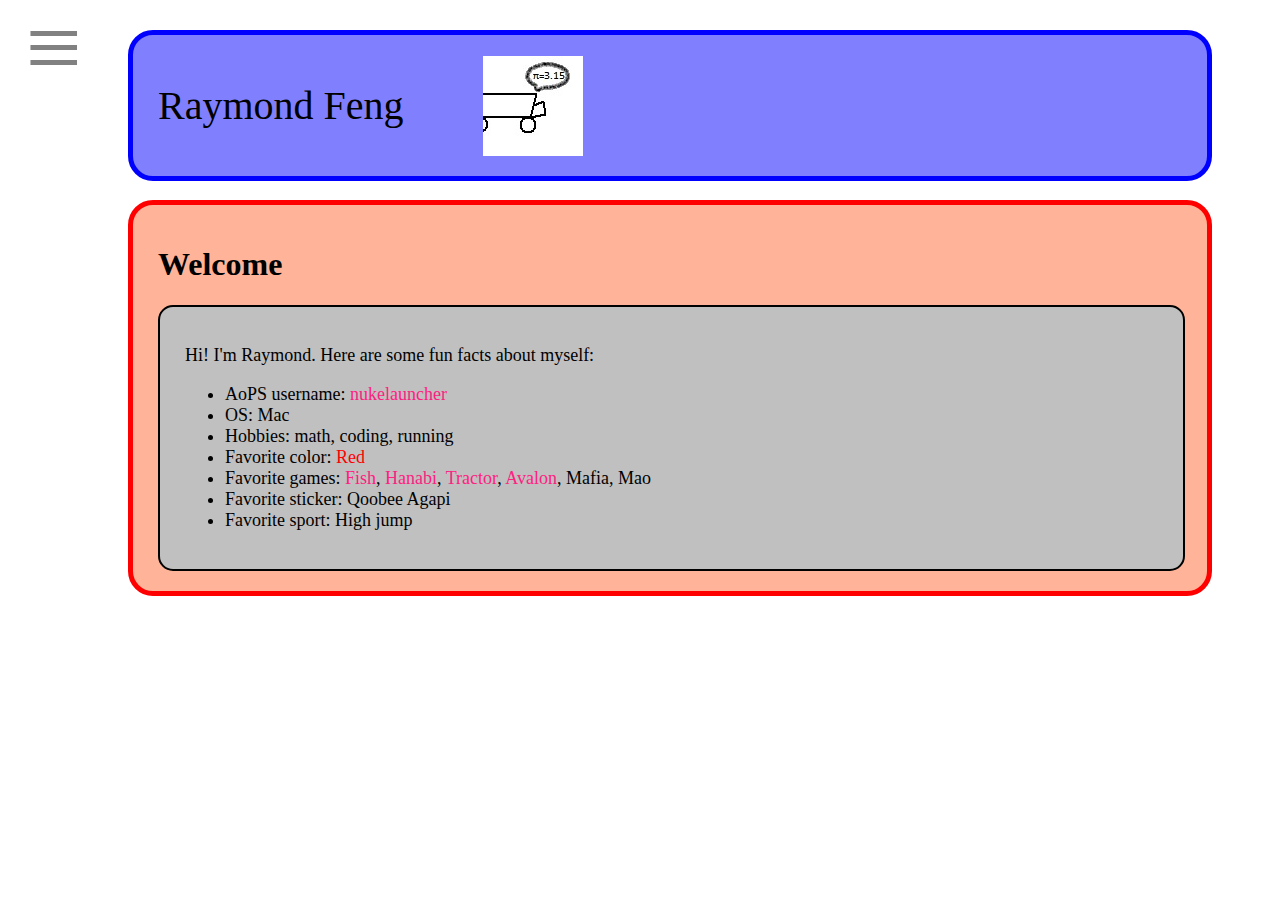
<file: index.html>
<!DOCTYPE html>
<html>
    <head>
        <!--style sheet-->
        <link rel="stylesheet" type="text/css" href="css/style.css">

        <!--favicon stuff-->
        <link rel="icon" href="images/favicon.ico" type="image/ico"/>
        <link rel="shortcut icon" href="images/favicon.ico" type="image/x-icon"/>

        <link rel="apple-touch-icon" sizes="76x76" href="images/apple-touch-icon.png">
        <link rel="icon" type="image/png" sizes="32x32" href="images/favicon-32x32.png">
        <link rel="icon" type="image/png" sizes="16x16" href="images/favicon-16x16.png">
        <link rel="manifest" href="/site.webmanifest">
        <link rel="mask-icon" href="images/safari-pinned-tab.svg" color="#000000">
        <meta name="msapplication-TileColor" content="#da532c">
        <meta name="theme-color" content="#ffffff">

        <!--Title-->
        <title>Raymond Feng</title>
    </head>

    <body>
        <script src="js/sidebar.js"></script>
        <div id="top">
            <h1>Raymond Feng</h1>
            <img id="pfp" src="images/nukelauncher.jpg" alt="nukelauncher"></img>
        </div>
        <div id="main">
            <h1>Welcome</h1>
            <div id="content">
                <p>Hi! I'm Raymond. Here are some fun facts about myself:</p>
                <ul>
                    <li>AoPS username: <a href="https://artofproblemsolving.com/community/user/238280" target="_blank">nukelauncher</a></li>
                    <li>OS: Mac</li>
                    <li>Hobbies: math, coding, running</li>
                    <li>Favorite color: <span style="color: red">Red</span></li>
                    <li>Favorite games: <a href="https://play-litaf.herokuapp.com/" target="_blank">Fish</a>, <a href="https://hanab.live/" target="_blank">Hanabi</a>, <a href="https://zpy.mxawng.com/" target="_blank">Tractor</a>, <a href="https://avalon.fun/" target="_blank">Avalon</a>, Mafia, Mao</li>
                    <li>Favorite sticker: Qoobee Agapi</li>
                    <li>Favorite sport: High jump</li>
                </ul>
            </div>
        </div>
    </body>


</html>
</file>
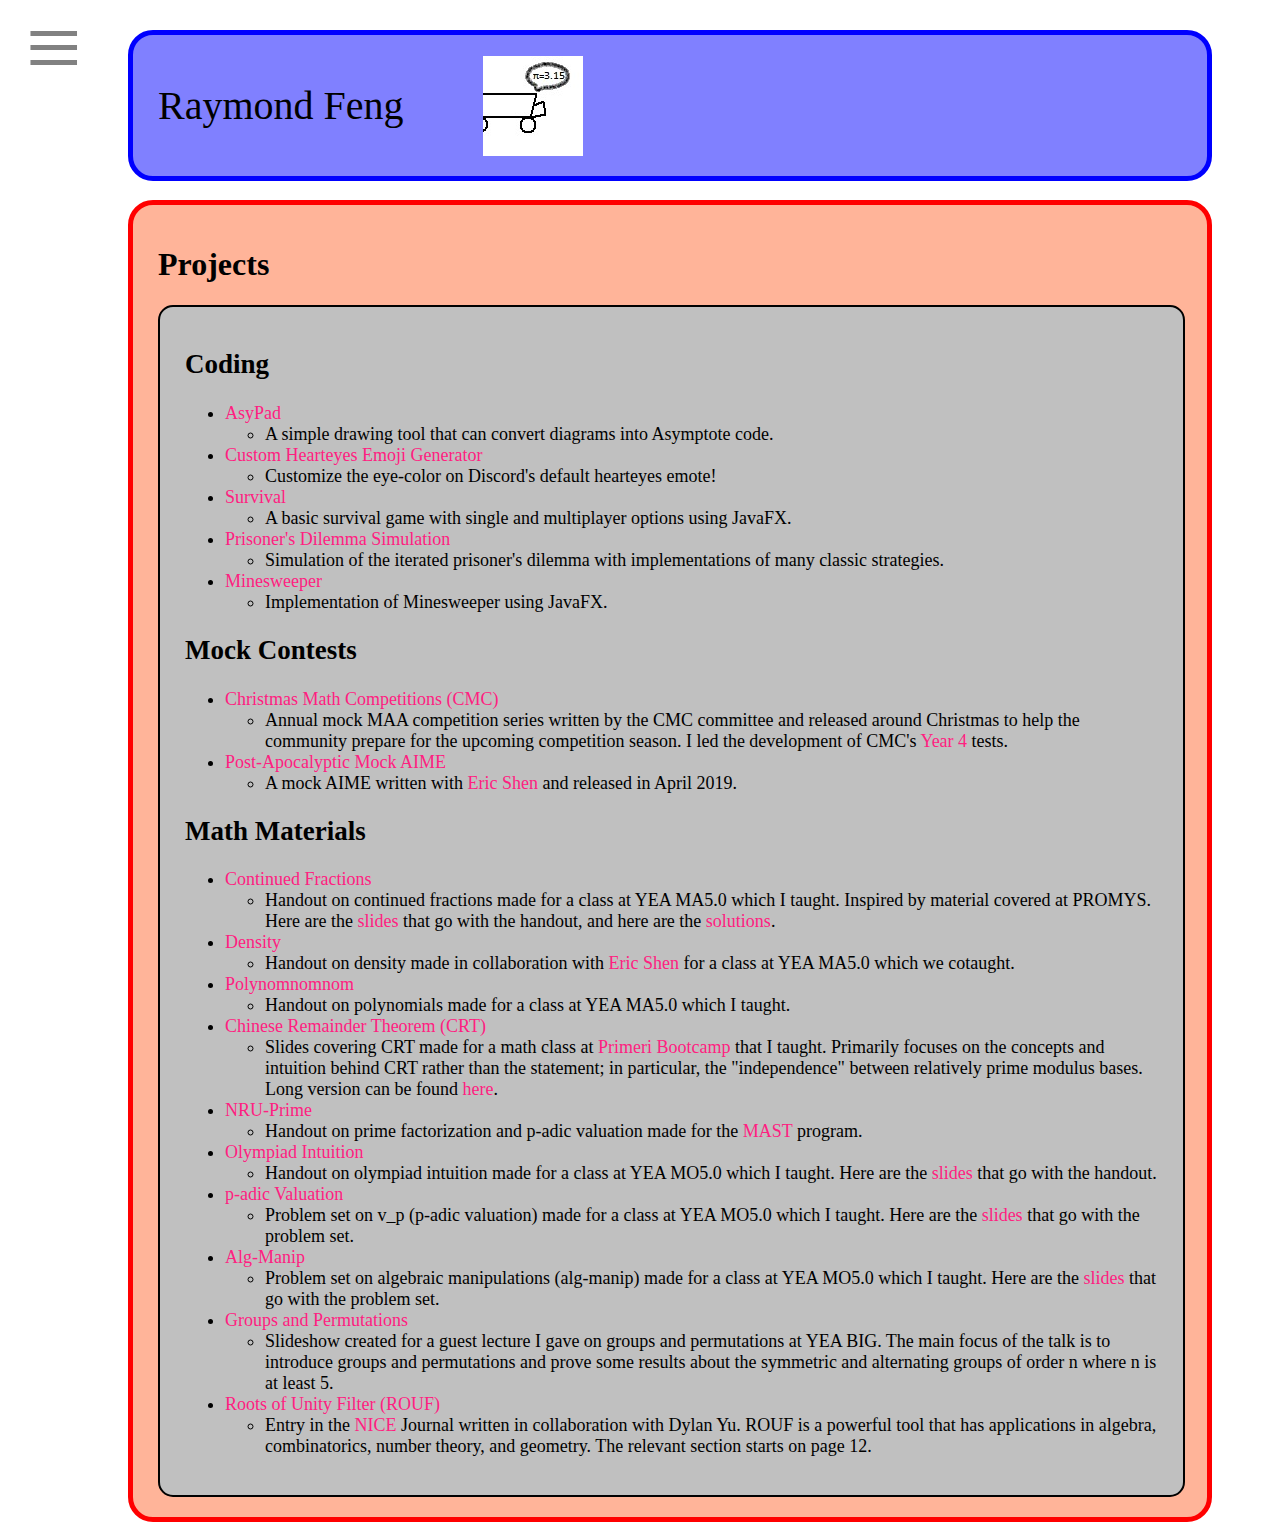
<file: projects.html>
<!DOCTYPE html>
<html>
    <head>
        <!--style sheet-->
        <link rel="stylesheet" type="text/css" href="css/style.css">

        <!--favicon stuff-->
        <link rel="icon" href="images/favicon.ico" type="image/ico"/>
        <link rel="shortcut icon" href="images/favicon.ico" type="image/x-icon"/>

        <link rel="apple-touch-icon" sizes="76x76" href="images/apple-touch-icon.png">
        <link rel="icon" type="image/png" sizes="32x32" href="images/favicon-32x32.png">
        <link rel="icon" type="image/png" sizes="16x16" href="images/favicon-16x16.png">
        <link rel="manifest" href="/site.webmanifest">
        <link rel="mask-icon" href="images/safari-pinned-tab.svg" color="#000000">
        <meta name="msapplication-TileColor" content="#da532c">
        <meta name="theme-color" content="#ffffff">

        <!--Title-->
        <title>Raymond Feng</title>
    </head>

    <body>
        <script src="js/sidebar.js"></script>
        <div id="top">
            <h1>Raymond Feng</h1>
            <img id="pfp" src="images/nukelauncher.jpg" alt="nukelauncher"></img>
        </div>
        <div id="main">
            <h1>Projects</h1>
            <div id="content">
                <!--<p>Here are the various projects that I have created or been a part of:</p>-->
                <h2>Coding</h2>
                <ul>
                    <li><a href="https://github.com/rfeng2004/AsyPad" target="_blank">AsyPad</a><ul><li>A simple drawing tool that can convert diagrams into Asymptote code.</li></ul>
                    </li>
                    <li><a href="https://github.com/rfeng2004/Hearteyes" target="_blank">Custom Hearteyes Emoji Generator</a><ul><li>Customize the eye-color on Discord's default hearteyes emote!</li></ul>
                    </li>
                    <li><a href="https://github.com/rfeng2004/Survival" target="_blank">Survival</a><ul><li>A basic survival game with single and multiplayer options using JavaFX.</li></ul>
                    </li>
                    <li><a href="https://github.com/rfeng2004/PrisonersDilemma" target="_blank">Prisoner's Dilemma Simulation</a><ul><li>Simulation of the iterated prisoner's dilemma with implementations of many classic strategies.</li></ul>
                    </li>
                    <li><a href="https://github.com/rfeng2004/Minesweeper" target="_blank">Minesweeper</a><ul><li>Implementation of Minesweeper using JavaFX.</li></ul>
                </ul>
                <h2>Mock Contests</h2>
                <ul>
                    <li><a href="http://cmc.ericshen.net" target="_blank">Christmas Math Competitions (CMC)</a><ul><li>Annual mock MAA competition series written by the CMC committee and released around Christmas to help the community prepare for the upcoming competition season. I led the development of CMC's <a href="https://aops.com/community/c594864h2375558p19439759" target="_blank">Year 4</a> tests.</li></ul>
                    </li>
                    <li><a href="https://aops.com/community/c594864h1821588" target="_blank">Post-Apocalyptic Mock AIME</a><ul><li>A mock AIME written with <a href="http://ericshen.net" target="_blank">Eric Shen</a> and released in April 2019.</li></ul>
                    </li>
                </ul>
                <h2>Math Materials</h2>
                <ul>
                    <li><a href="files/contfrac.pdf" target="_blank">Continued Fractions</a><ul><li>Handout on continued fractions made for a class at YEA MA5.0 which I taught. Inspired by material covered at PROMYS. Here are the <a href="files/contfracslides.pdf" target="_blank">slides</a> that go with the handout, and here are the <a href="files/contfracsolutions.pdf" target="_blank">solutions</a>.</li></ul>
                    </li>
                    <li><a href="files/density.pdf" target="_blank">Density</a><ul><li>Handout on density made in collaboration with <a href="http://ericshen.net" target="_blank">Eric Shen</a> for a class at YEA MA5.0 which we cotaught.</li></ul>
                    </li>
                    <li><a href="files/poly.pdf" target="_blank">Polynomnomnom</a><ul><li>Handout on polynomials made for a class at YEA MA5.0 which I taught.</li></ul>
                    </li>
                    <li><a href="files/crt.pdf" target="_blank">Chinese Remainder Theorem (CRT)</a><ul><li>Slides covering CRT made for a math class at <a href="https://www.primeri.org/winter-amc-bootcamp/" target="_lank">Primeri Bootcamp</a> that I taught. Primarily focuses on the concepts and intuition behind CRT rather than the statement; in particular, the "independence" between relatively prime modulus bases. Long version can be found <a href="files/crt-long.pdf" target="_blank">here</a>.</li></ul>
                    </li>
                    <li><a href="files/NRU-Prime.pdf" target="_blank">NRU-Prime</a><ul><li>Handout on prime factorization and p-adic valuation made for the <a href="https://mast.geometryexplorer.xyz" target="_blank">MAST</a> program.</li></ul>
                    </li>
                    <li><a href="files/intuition.pdf" target="_blank">Olympiad Intuition</a><ul><li>Handout on olympiad intuition made for a class at YEA MO5.0 which I taught. Here are the <a href="files/intuitionslides.pdf" target="_blank">slides</a> that go with the handout.</li></ul>
                    </li>
                    <li><a href="files/vppset.pdf" target="_blank">p-adic Valuation</a><ul><li>Problem set on v_p (p-adic valuation) made for a class at YEA MO5.0 which I taught. Here are the <a href="files/vpslides.pdf" target="_blank">slides</a> that go with the problem set.</li></ul>
                    </li>
                    <li><a href="files/algmanippset.pdf" target="_blank">Alg-Manip</a><ul><li>Problem set on algebraic manipulations (alg-manip) made for a class at YEA MO5.0 which I taught. Here are the <a href="files/algmanipslides.pdf" target="_blank">slides</a> that go with the problem set.</li></ul>
                    </li>
                    <li><a href="files/groups.pdf" target="_blank">Groups and Permutations</a><ul><li>Slideshow created for a guest lecture I gave on groups and permutations at YEA BIG. The main focus of the talk is to introduce groups and permutations and prove some results about the symmetric and alternating groups of order n where n is at least 5.</li></ul>
                    </li>
                    <li><a href="https://www.nicecontest.xyz/static/media/NJ2.942d32c0.pdf" target="_blank">Roots of Unity Filter (ROUF)</a><ul><li>Entry in the <a href="https://www.nicecontest.xyz" target="_blank">NICE</a> Journal written in collaboration with Dylan Yu. ROUF is a powerful tool that has applications in algebra, combinatorics, number theory, and geometry. The relevant section starts on page 12.</li></ul>
                    </li>
                </ul>
            </div>
        </div>
    </body>
</html>
</file>
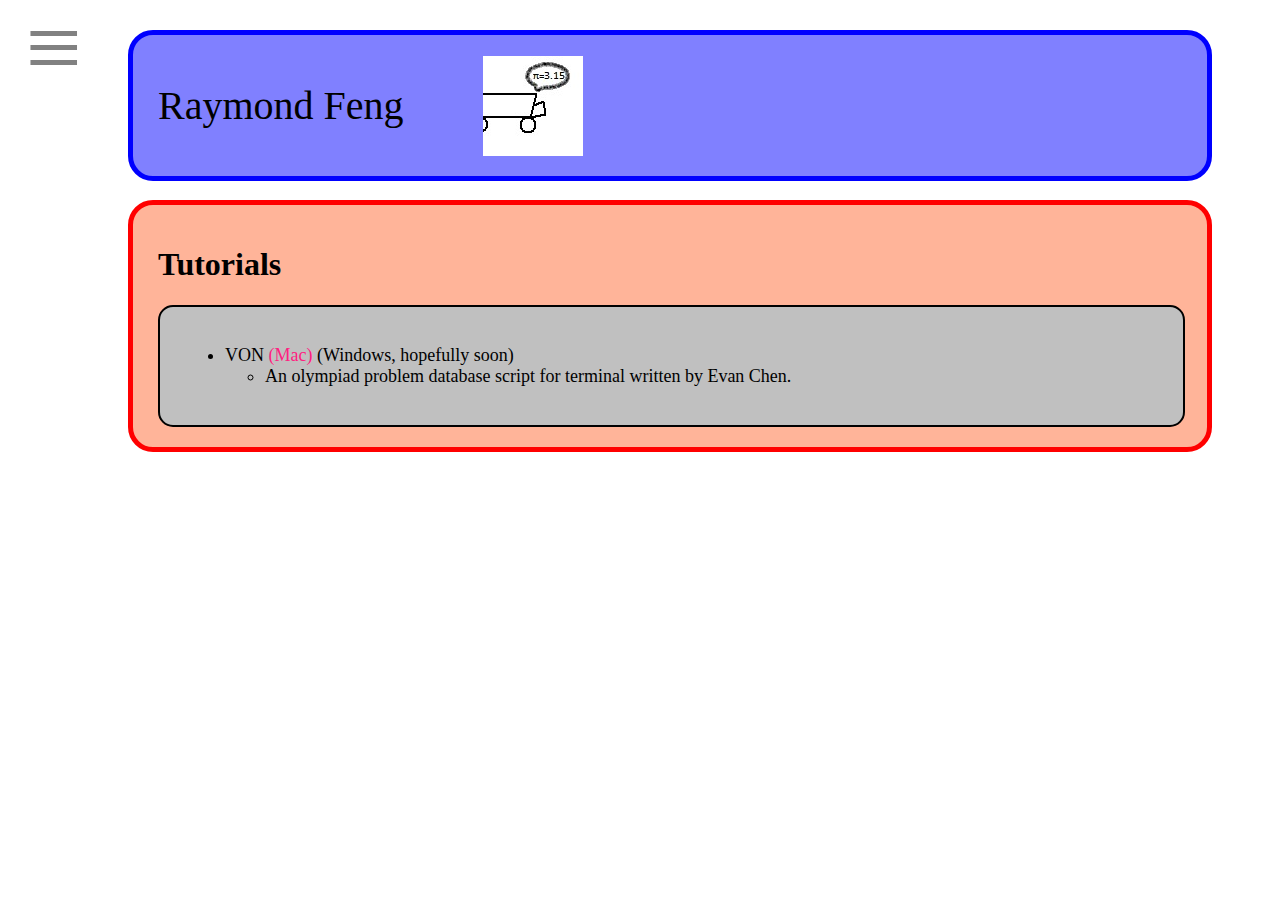
<file: tutorials.html>
<!DOCTYPE html>
<html>
    <head>
        <!--style sheet-->
        <link rel="stylesheet" type="text/css" href="css/style.css">

        <!--favicon stuff-->
        <link rel="icon" href="images/favicon.ico" type="image/ico"/>
        <link rel="shortcut icon" href="images/favicon.ico" type="image/x-icon"/>

        <link rel="apple-touch-icon" sizes="76x76" href="images/apple-touch-icon.png">
        <link rel="icon" type="image/png" sizes="32x32" href="images/favicon-32x32.png">
        <link rel="icon" type="image/png" sizes="16x16" href="images/favicon-16x16.png">
        <link rel="manifest" href="/site.webmanifest">
        <link rel="mask-icon" href="images/safari-pinned-tab.svg" color="#000000">
        <meta name="msapplication-TileColor" content="#da532c">
        <meta name="theme-color" content="#ffffff">

        <!--Title-->
        <title>Raymond Feng</title>
    </head>

    <body>
        <script src="js/sidebar.js"></script>
        <div id="top">
            <h1>Raymond Feng</h1>
            <img id="pfp" src="images/nukelauncher.jpg" alt="nukelauncher"></img>
        </div>
        <div id="main">
            <h1>Tutorials</h1>
            <div id="content">
                <ul>
                    <li>VON <a href="von_mac.html">(Mac)</a> (Windows, hopefully soon)<ul><li>An olympiad problem database script for terminal written by Evan Chen.</li></ul>
                    </li>
                </ul>
            </div>
        </div>
    </body>

    
</html>
</file>
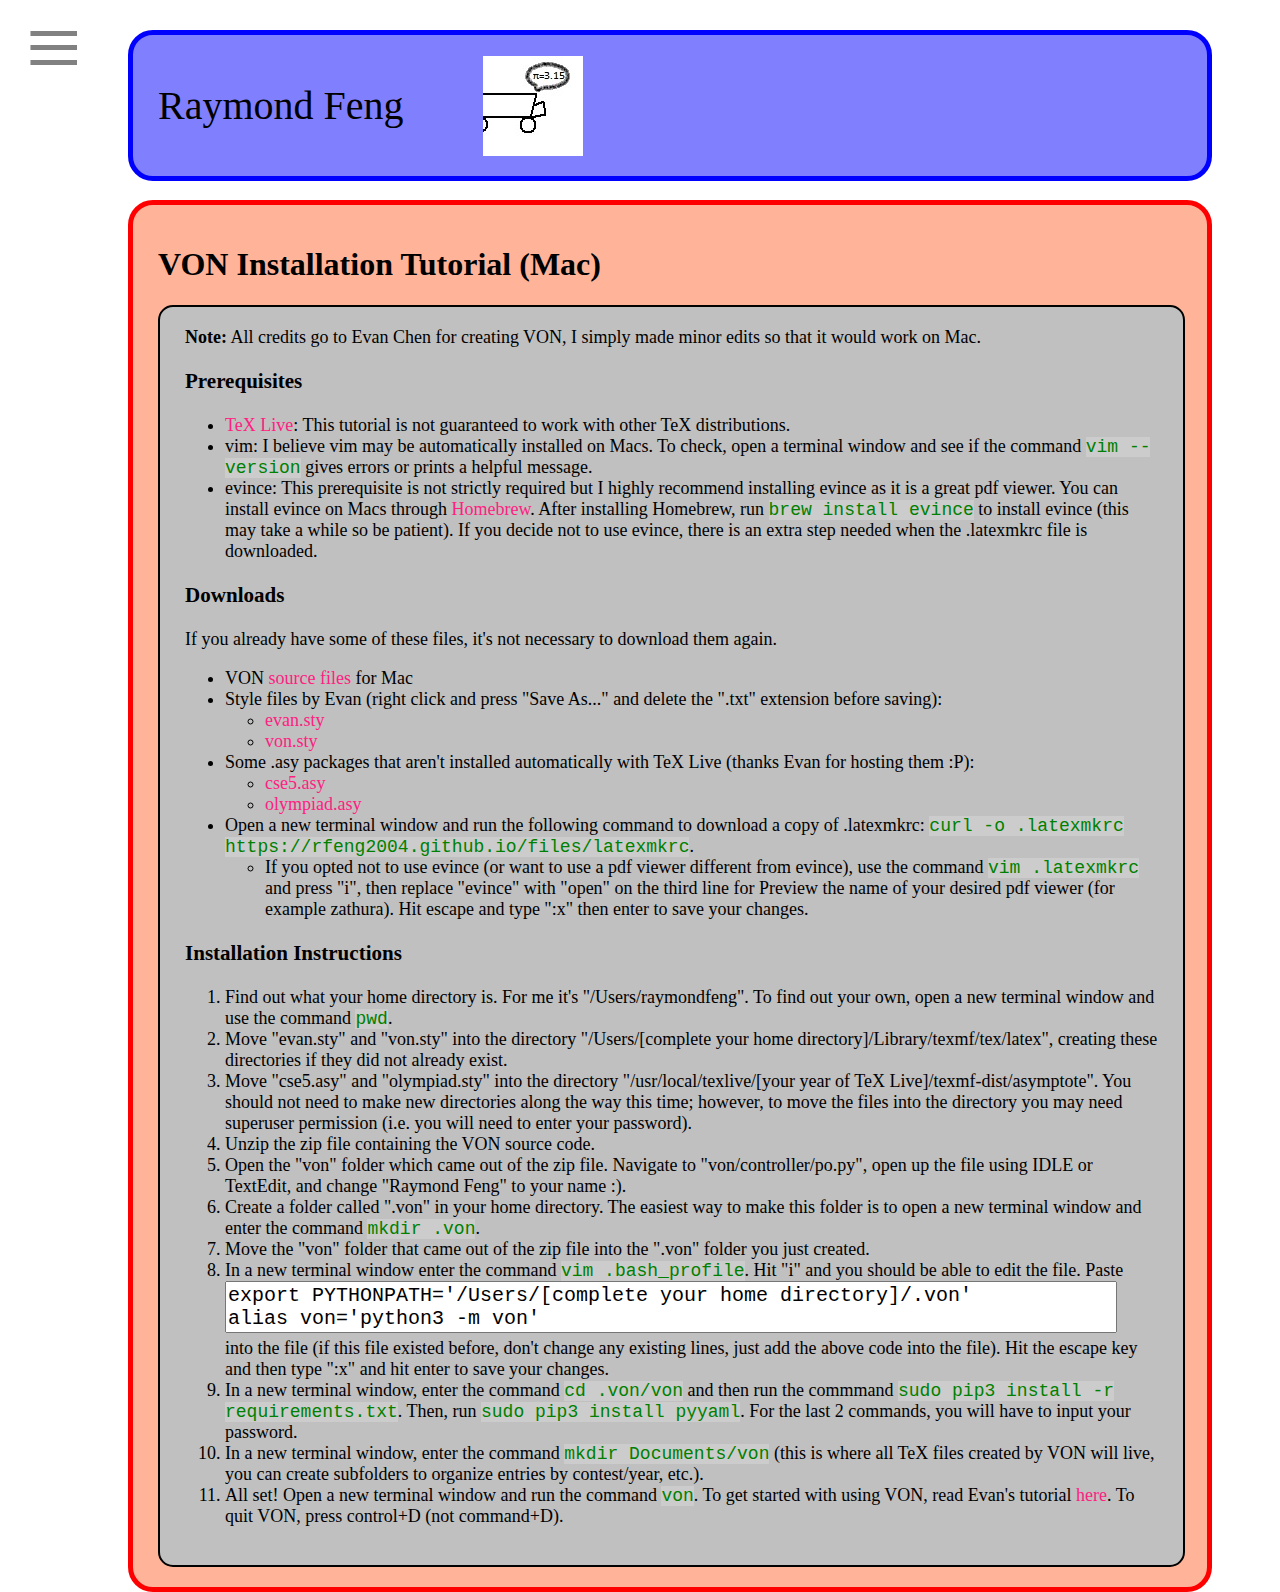
<file: von_mac.html>
<!DOCTYPE html>
<html>
    <head>
        <!--style sheet-->
        <link rel="stylesheet" type="text/css" href="css/style.css">

        <!--favicon stuff-->
        <link rel="icon" href="images/favicon.ico" type="image/ico"/>
        <link rel="shortcut icon" href="images/favicon.ico" type="image/x-icon"/>

        <link rel="apple-touch-icon" sizes="76x76" href="images/apple-touch-icon.png">
        <link rel="icon" type="image/png" sizes="32x32" href="images/favicon-32x32.png">
        <link rel="icon" type="image/png" sizes="16x16" href="images/favicon-16x16.png">
        <link rel="manifest" href="/site.webmanifest">
        <link rel="mask-icon" href="images/safari-pinned-tab.svg" color="#000000">
        <meta name="msapplication-TileColor" content="#da532c">
        <meta name="theme-color" content="#ffffff">

        <!--Title-->
        <title>Raymond Feng</title>
    </head>

    <body>
        <script src="js/sidebar.js"></script>
        <div id="top">
            <h1>Raymond Feng</h1>
            <img id="pfp" src="images/nukelauncher.jpg" alt="nukelauncher"></img>
        </div>
        <div id="main">
            <h1>VON Installation Tutorial (Mac)</h1>
            <div id="content">
                <b>Note:</b> All credits go to Evan Chen for creating VON, I simply made minor edits so that it would work on Mac.
                <h3>Prerequisites</h3>
                <ul>
                    <li><a href="https://tug.org/texlive/" target="_blank">TeX Live</a>: This tutorial is not guaranteed to work with other TeX distributions.</li>
                    <li>vim: I believe vim may be automatically installed on Macs. To check, open a terminal window and see if the command <code>vim --version</code> gives errors or prints a helpful message.</li>
                    <li>evince: This prerequisite is not strictly required but I highly recommend installing evince as it is a great pdf viewer. You can install evince on Macs through <a href="https://brew.sh/" target="_blank">Homebrew</a>. After installing Homebrew, run <code>brew install evince</code> to install evince (this may take a while so be patient). If you decide not to use evince, there is an extra step needed when the .latexmkrc file is downloaded.
                </ul>

                <h3>Downloads</h3>
                If you already have some of these files, it's not necessary to download them again.
                <ul>
                    <li>VON <a href="https://drive.google.com/file/d/1dZq4waz1PFSIF1TlXQCnQ22PUJur8V3W/view?usp=sharing" target="_blank">source files</a> for Mac</li>
                    <li>
                        Style files by Evan (right click and press "Save As..." and delete the ".txt" extension before saving):
                        <ul>
                            <li><a href="https://raw.githubusercontent.com/vEnhance/dotfiles/master/texmf/tex/latex/evan/evan.sty" target="_blank">evan.sty</a></li>
                            <li><a href="https://raw.githubusercontent.com/vEnhance/dotfiles/master/texmf/tex/latex/von/von.sty" target="_blank">von.sty</a></li>
                        </ul>
                    </li>
                    <li>
                        Some .asy packages that aren't installed automatically with TeX Live (thanks Evan for hosting them :P):
                        <ul>
                            <li><a href="https://raw.githubusercontent.com/vEnhance/dotfiles/master/asy/cse5.asy" target="_blank">cse5.asy</a></li>
                            <li><a href="https://raw.githubusercontent.com/vEnhance/dotfiles/master/asy/olympiad.asy" target="_blank">olympiad.asy</a></li>
                        </ul>
                    </li>
                    <li>
                        Open a new terminal window and run the following command to download a copy of .latexmkrc: <code>curl -o .latexmkrc https://rfeng2004.github.io/files/latexmkrc</code>.
                        <ul>
                            <li>If you opted not to use evince (or want to use a pdf viewer different from evince), use the command <code>vim .latexmkrc</code> and press "i", then replace "evince" with "open" on the third line for Preview the name of your desired pdf viewer (for example zathura). Hit escape and type ":x" then enter to save your changes.</li>
                        </ul>
                    </li>
                </ul>
                
                <h3>Installation Instructions</h3>
                <ol>
                    <li>Find out what your home directory is. For me it's "/Users/raymondfeng". To find out your own, open a new terminal window and use the command <code>pwd</code>.</li>
                    <li>Move "evan.sty" and "von.sty" into the directory "/Users/[complete your home directory]/Library/texmf/tex/latex", creating these directories if they did not already exist.</li>
                    <li>Move "cse5.asy" and "olympiad.sty" into the directory "/usr/local/texlive/[your year of TeX Live]/texmf-dist/asymptote". You should not need to make new directories along the way this time; however, to move the files into the directory you may need superuser permission (i.e. you will need to enter your password).</li>
                    <li>Unzip the zip file containing the VON source code.</li>
                    <li>Open the "von" folder which came out of the zip file. Navigate to "von/controller/po.py", open up the file using IDLE or TextEdit, and change "Raymond Feng" to your name :).</li>
                    <li>Create a folder called ".von" in your home directory. The easiest way to make this folder is to open a new terminal window and enter the command <code>mkdir .von</code>.</li>
                    <li>Move the "von" folder that came out of the zip file into the ".von" folder you just created.</li>
                    <li>
                        In a new terminal window enter the command <code>vim .bash_profile</code>. Hit "i" and you should be able to edit the file. Paste <br>
                        <textarea class="code" readonly="readonly">export PYTHONPATH='/Users/[complete your home directory]/.von'
alias von='python3 -m von'</textarea> <br>
                        into the file (if this file existed before, don't change any existing lines, just add the above code into the file). Hit the escape key and then type ":x" and hit enter to save your changes.
                    </li>
                    <li>In a new terminal window, enter the command <code>cd .von/von</code> and then run the commmand <code>sudo pip3 install -r requirements.txt</code>. Then, run <code>sudo pip3 install pyyaml</code>. For the last 2 commands, you will have to input your password.</li>
                    <li>In a new terminal window, enter the command <code>mkdir Documents/von</code> (this is where all TeX files created by VON will live, you can create subfolders to organize entries by contest/year, etc.).</li>
                    <li>All set! Open a new terminal window and run the command <code>von</code>. To get started with using VON, read Evan's tutorial <a href="https://github.com/vEnhance/von/blob/master/README.mkd" target="_blank">here</a>. To quit VON, press control+D (not command+D).</li>
                </ol>
            </div>
        </div>
    </body>

    
</html>
</file>
<file: css/style.css>
a {
    color: #ff2080;
    text-decoration-line: none;
}

h1, h2, h3, h4, h5, h6 {
    font-family: Georgia;
}

code {
    background-color: #cccccc;
    color: green;
    font-family: Consolas, "Courier New";
}

textarea.code {
    width: 95%;
    resize: none;
    font-size: 20px;
    font-family: Consolas, "Courier New";
}

/* sidebar opener*/
.openbtn {
    position: absolute;
    text-decoration: none;
    font-size: 100px;
    padding: 0px;
    top: -10px;
    left: 2%;
    color: #818181;
    transition: 0.3s;
}

.openbtn:hover {
    color: #000000;
}

/* The side navigation menu */
.sidebar {
    height: 100%; /* 100% Full-height */
    width: 0; /* 0 width - change this with JavaScript */
    position: fixed; /* Stay in place */
    z-index: 1; /* Stay on top */
    top: 0; /* Stay at the top */
    left: 0;
    background-color: #111; /* Black*/
    overflow-x: hidden; /* Disable horizontal scroll */
    padding-top: 60px; /* Place content 60px from the top */
    transition: 0.5s; /* 0.5 second transition effect to slide in the sidenav */
    white-space: nowrap;
    font-family: Georgia;
}

/* The navigation menu links */
.sidebar a {
    padding: 8px 8px 8px 32px;
    text-decoration: none;
    font-size: 25px;
    color: #818181;
    display: block;
    transition: 0.3s;
}

.sidebar #current_page {
    color: red;
    font-weight: bold;
}

/* When you mouse over the navigation links, change their color */
.sidebar a:hover {
    color: #f1f1f1;
}

/* Position and style the close button (top right corner) */
.sidebar .closebtn {
    position: absolute;
    top: 0;
    right: 25px;
    font-size: 36px;
    margin-left: 50px;
}

/* On smaller screens, where height is less than 450px, change the style of the sidenav (less padding and a smaller font size) */
@media screen and (max-height: 450px) {
    .sidenav {padding-top: 15px;}
    .sidenav a {font-size: 18px;}
}

#top {
    position: absolute;
    width: 80%;
    top: 30px;
    left: 10%;
    padding: 20px 25px 20px 25px;
    background-color: #8080ff;
    border: 5px solid blue;
    border-radius: 25px;
}

#top h1 {
    font-size: 40px;
    font-weight: normal;
}

#top #pfp {
    position: absolute;
    left: 350px;
    bottom: 20px;
}

#main {
    /* Style page content - use this if you want to push the page content to the right when you open the side navigation
    transition: margin-left .5s;
    padding: 20px;*/
    position: absolute;
    width: 80%;
    top: 200px;
    left: 10%;
    padding: 20px 25px 20px 25px;
    background-color: #ffb499;
    border: 5px solid red;
    border-radius: 25px;
}

#content {
    height: 80%;
    width: 95%;
    padding: 20px 25px 20px 25px; /*top right bottom left*/
    background-color: #c0c0c0;
    border: 2px solid black;
    border-radius: 15px;
    font-size: 18px;
    word-wrap: break-word;
}
</file>
